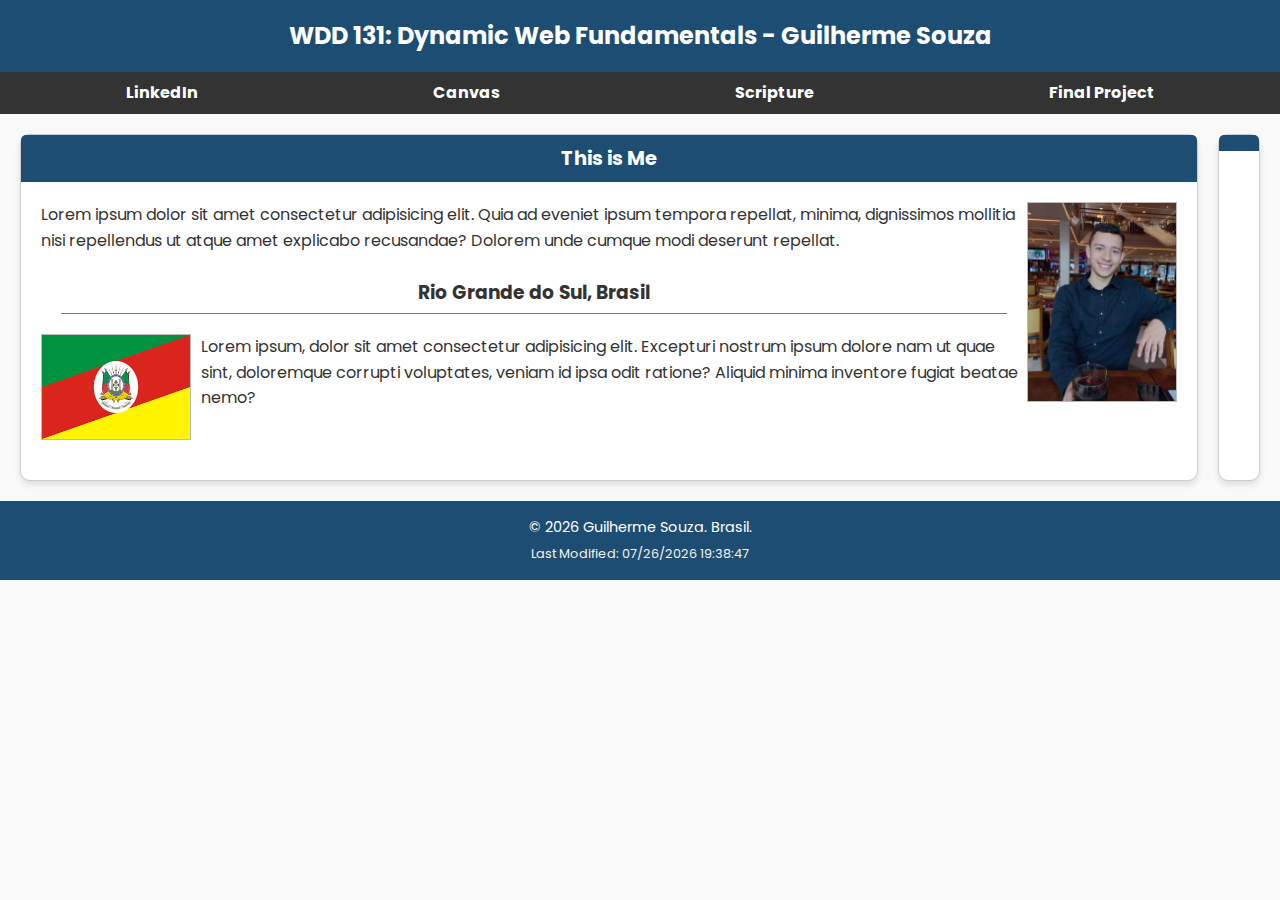
<file: index.html>
<!DOCTYPE html>
<html lang="en">
<head>
    <meta charset="UTF-8">
    <meta name="viewport" content="width=device-width, initial-scale=1.0">
    <title>WDD 131 - Dynamic Web Fundamentals - Guilherme Souza</title>
    <meta name="description" content="Guilherme Souza | WDD131 Home Page">
    <meta name="author" content="Guilherme Souza">
    <link rel="stylesheet" href="styles/base.css">
    <link rel="preconnect" href="https://fonts.googleapis.com">
    <link rel="preconnect" href="https://fonts.gstatic.com" crossorigin>
    <link href="https://fonts.googleapis.com/css2?family=Merriweather:wght@300&family=Montserrat:wght@300&family=Poppins:ital,wght@0,100;0,200;0,300;0,400;0,500;0,600;0,700;0,800;0,900;1,100;1,200;1,300;1,400;1,500;1,600;1,700;1,800;1,900&family=Roboto:wght@100&display=swap" rel="stylesheet">
    <script src="./scripts/getdates.js" defer></script>
</head>
<body>
    <header>
        <h1>WDD 131: Dynamic Web Fundamentals - Guilherme Souza</h1>
            <nav>
                <a href="https://www.linkedin.com/in/guilherme-souza-38b302178/" target="_blank">LinkedIn</a>
                <a href="https://byupw.instructure.com/" target="_blank">Canvas</a>
                <a href="https://www.churchofjesuschrist.org/study/scriptures/dc-testament/dc/128?lang=por&id=p11#p11" target="_blank">Scripture</a>
                <a href="Final project" target="_blank">Final Project</a>
            </nav>
    </header>
    <main>
        <section class="card">
            <div class="card-header">
                <h2>This is Me</h2>
            </div>

            <div class="card-content">
                <div>
                    <p>Lorem ipsum dolor sit amet consectetur adipisicing elit. Quia ad eveniet ipsum tempora repellat, minima, dignissimos mollitia nisi repellendus ut atque amet explicabo recusandae? Dolorem unde cumque modi deserunt repellat.</p>
                    <h3 class="card-title">Rio Grande do Sul, Brasil</h3>
                    <div class="bandeira">
                        <img src="images\bandeira.webp" alt="Bandeira" width="150">
                        <p>Lorem ipsum, dolor sit amet consectetur adipisicing elit. Excepturi nostrum ipsum dolore nam ut quae sint, doloremque corrupti voluptates, veniam id ipsa odit ratione? Aliquid minima inventore fugiat beatae nemo?</p>
                    </div>
                </div>
                
                <div>
                    <img src="images\me.webp" alt="Imagine a Photo of me" width="150">
                </div>
            </div>
        </section>
        <section class="card">

            <div class="card-header">
            </div>

            <div class="card-content">
            </div>

        </section>
    </main>
    <footer>
        <p>&copy; <span id="year"></span> Guilherme Souza. Brasil.</p>
        <p id="lastmodified"></p>
    </footer>
</body>
</html>
</file>
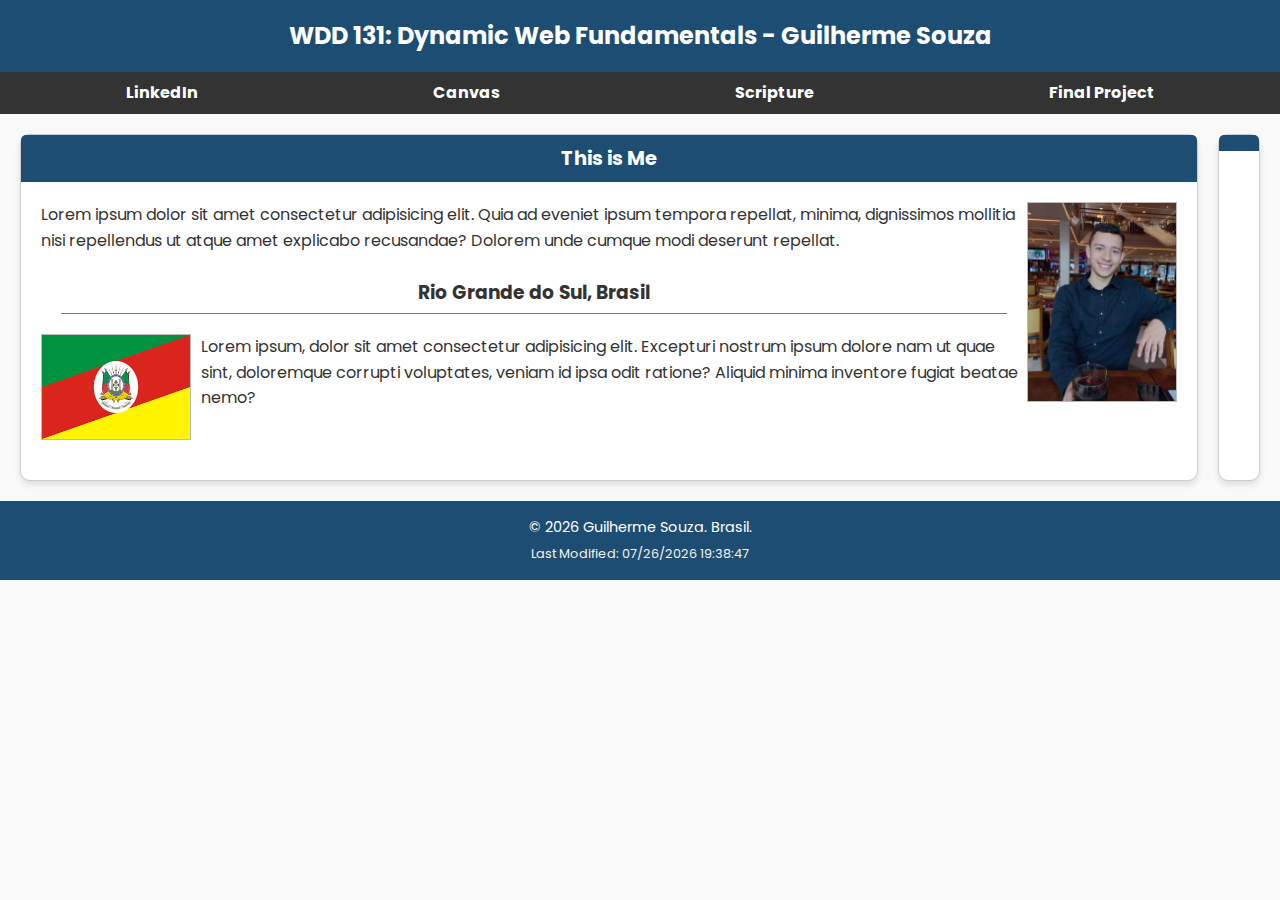
<file: Activities/index.html>
<!DOCTYPE html>
<html lang="en">
<head>
    <meta charset="UTF-8">
    <meta name="viewport" content="width=device-width, initial-scale=1.0">
    <title>WDD 131 - Dynamic Web Fundamentals - Guilherme Souza</title>
    <meta name="description" content="Guilherme Souza | WDD131 Home Page">
    <meta name="author" content="Guilherme Souza">
    <link rel="stylesheet" href="styles/base.css">
    <link rel="preconnect" href="https://fonts.googleapis.com">
    <link rel="preconnect" href="https://fonts.gstatic.com" crossorigin>
    <link href="https://fonts.googleapis.com/css2?family=Merriweather:wght@300&family=Montserrat:wght@300&family=Poppins:ital,wght@0,100;0,200;0,300;0,400;0,500;0,600;0,700;0,800;0,900;1,100;1,200;1,300;1,400;1,500;1,600;1,700;1,800;1,900&family=Roboto:wght@100&display=swap" rel="stylesheet">
    <script src="./scripts/getdates.js" defer></script>
</head>
<body>
    <header>
        <h1>WDD 131: Dynamic Web Fundamentals - Guilherme Souza</h1>
            <nav>
                <a href="https://www.linkedin.com/in/guilherme-souza-38b302178/" target="_blank">LinkedIn</a>
                <a href="https://byupw.instructure.com/" target="_blank">Canvas</a>
                <a href="https://www.churchofjesuschrist.org/study/scriptures/dc-testament/dc/128?lang=por&id=p11#p11" target="_blank">Scripture</a>
                <a href="Final project" target="_blank">Final Project</a>
            </nav>
    </header>
    <main>
        <section class="card">
            <div class="card-header">
                <h2>This is Me</h2>
            </div>

            <div class="card-content">
                <div>
                    <p>Lorem ipsum dolor sit amet consectetur adipisicing elit. Quia ad eveniet ipsum tempora repellat, minima, dignissimos mollitia nisi repellendus ut atque amet explicabo recusandae? Dolorem unde cumque modi deserunt repellat.</p>
                    <h3 class="card-title">Rio Grande do Sul, Brasil</h3>
                    <div class="bandeira">
                        <img src="images\bandeira.webp" alt="Bandeira" width="150">
                        <p>Lorem ipsum, dolor sit amet consectetur adipisicing elit. Excepturi nostrum ipsum dolore nam ut quae sint, doloremque corrupti voluptates, veniam id ipsa odit ratione? Aliquid minima inventore fugiat beatae nemo?</p>
                    </div>
                </div>
                
                <div>
                    <img src="images\me.webp" alt="Imagine a Photo of me" width="150">
                </div>
            </div>
        </section>
        <section class="card">

            <div class="card-header">
            </div>

            <div class="card-content">
            </div>

        </section>
    </main>
    <footer>
        <p>&copy; <span id="year"></span> Guilherme Souza. Brasil.</p>
        <p id="lastmodified"></p>
    </footer>
</body>
</html>
</file>
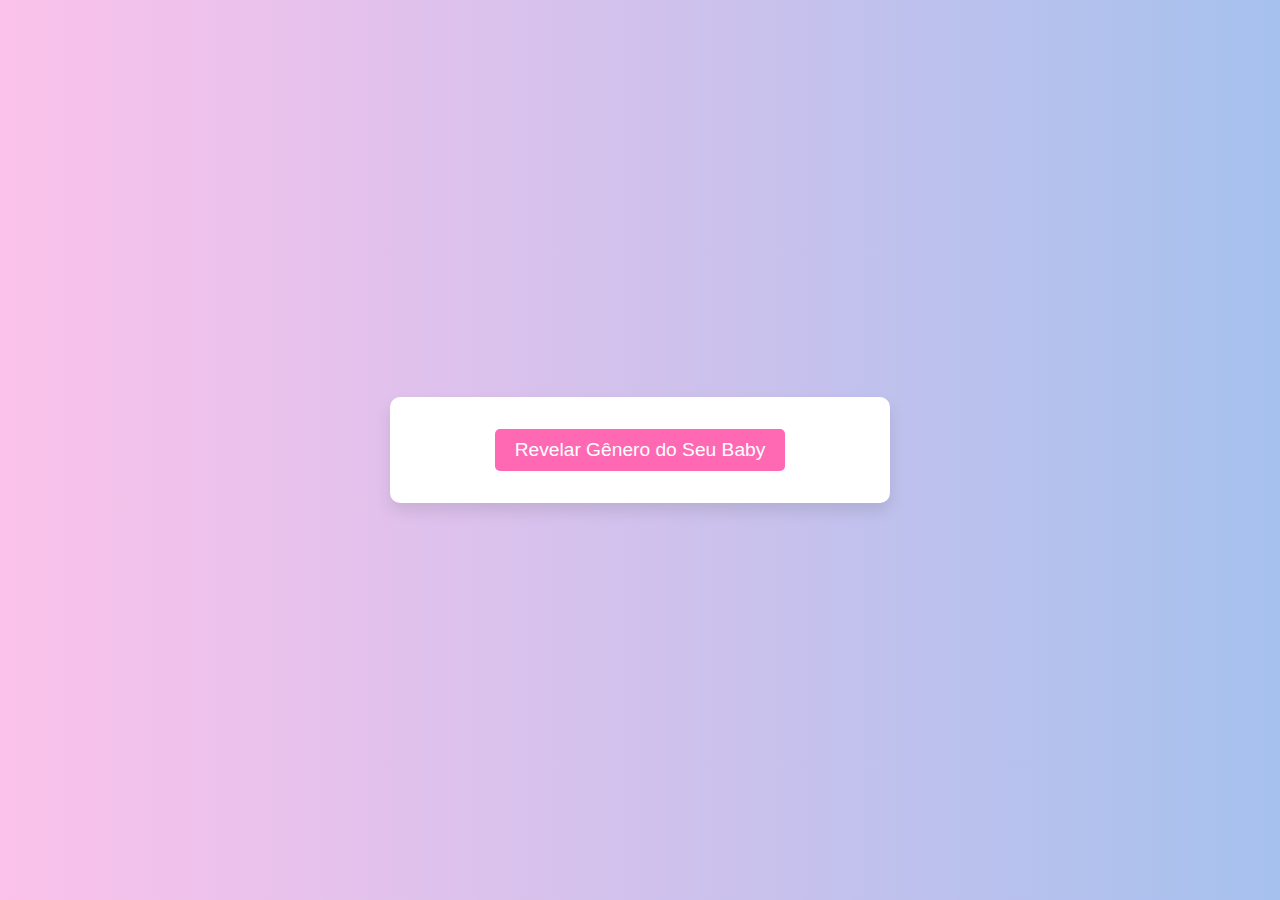
<file: another/another.html>
<!DOCTYPE html>
<html lang="pt-br">
<head>
  <meta charset="UTF-8">
  <meta name="viewport" content="width=device-width, initial-scale=1.0">
  <title>Revelação de Gênero</title>
  <link rel="stylesheet" href="styles/another.css">
</head>
<body>
  <div class="container">
    <button id="revealButton" class="btn">Revelar Gênero do Seu Baby</button>
    <div id="reveal" class="hidden"></div>
  </div>

  <script src="scripts/another.js"></script>
</body>
</html>
</file>
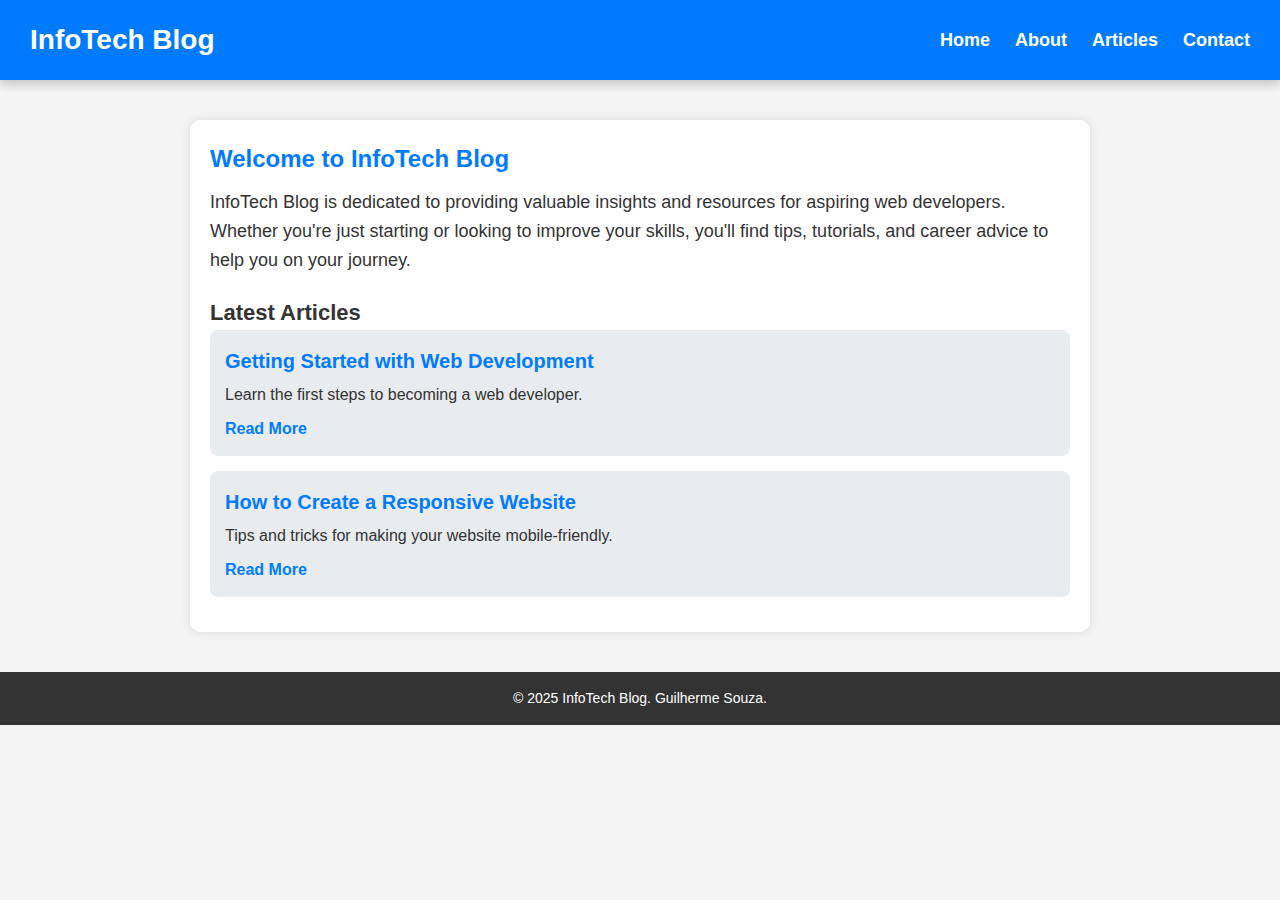
<file: project/siteplan.html>
<!DOCTYPE html>
<html lang="en">
<head>
    <meta charset="UTF-8">
    <meta name="viewport" content="width=device-width, initial-scale=1.0">
    <meta name="description" content="Siteplan Activity">
    <title>InfoTech Blog</title>
    <meta name="author" content="Guilherme Souza">
    <link rel="stylesheet" href="styles/siteplan.css">
    <script defer src="scripts/siteplan.js"></script>
</head>
<body>
    <header>
        <h1>InfoTech Blog</h1>
        <button id="menu-toggle" class="hamburger">☰</button>
        <nav>
            <ul>
                <li><a href="siteplan.html">Home</a></li>
                <li><a href="about.html">About</a></li>
                <li><a href="articles.html">Articles</a></li>
                <li><a href="contact.html">Contact</a></li>
            </ul>
        </nav>
    </header>

    <main>
        <section class="intro">
            <h2>Welcome to InfoTech Blog</h2>
            <p>InfoTech Blog is dedicated to providing valuable insights and resources for aspiring web developers. Whether you're just starting or looking to improve your skills, you'll find tips, tutorials, and career advice to help you on your journey.</p>
        </section>

        <section class="latest-articles">
            <h2>Latest Articles</h2>
            <article>
                <h3>Getting Started with Web Development</h3>
                <p>Learn the first steps to becoming a web developer.</p>
                <a href="#">Read More</a>
            </article>
            <article>
                <h3>How to Create a Responsive Website</h3>
                <p>Tips and tricks for making your website mobile-friendly.</p>
                <a href="#">Read More</a>
            </article>
        </section>
    </main>

    <footer>
        <p>&copy; 2025 InfoTech Blog. Guilherme Souza.</p>
    </footer>
</body>
</html>
</file>
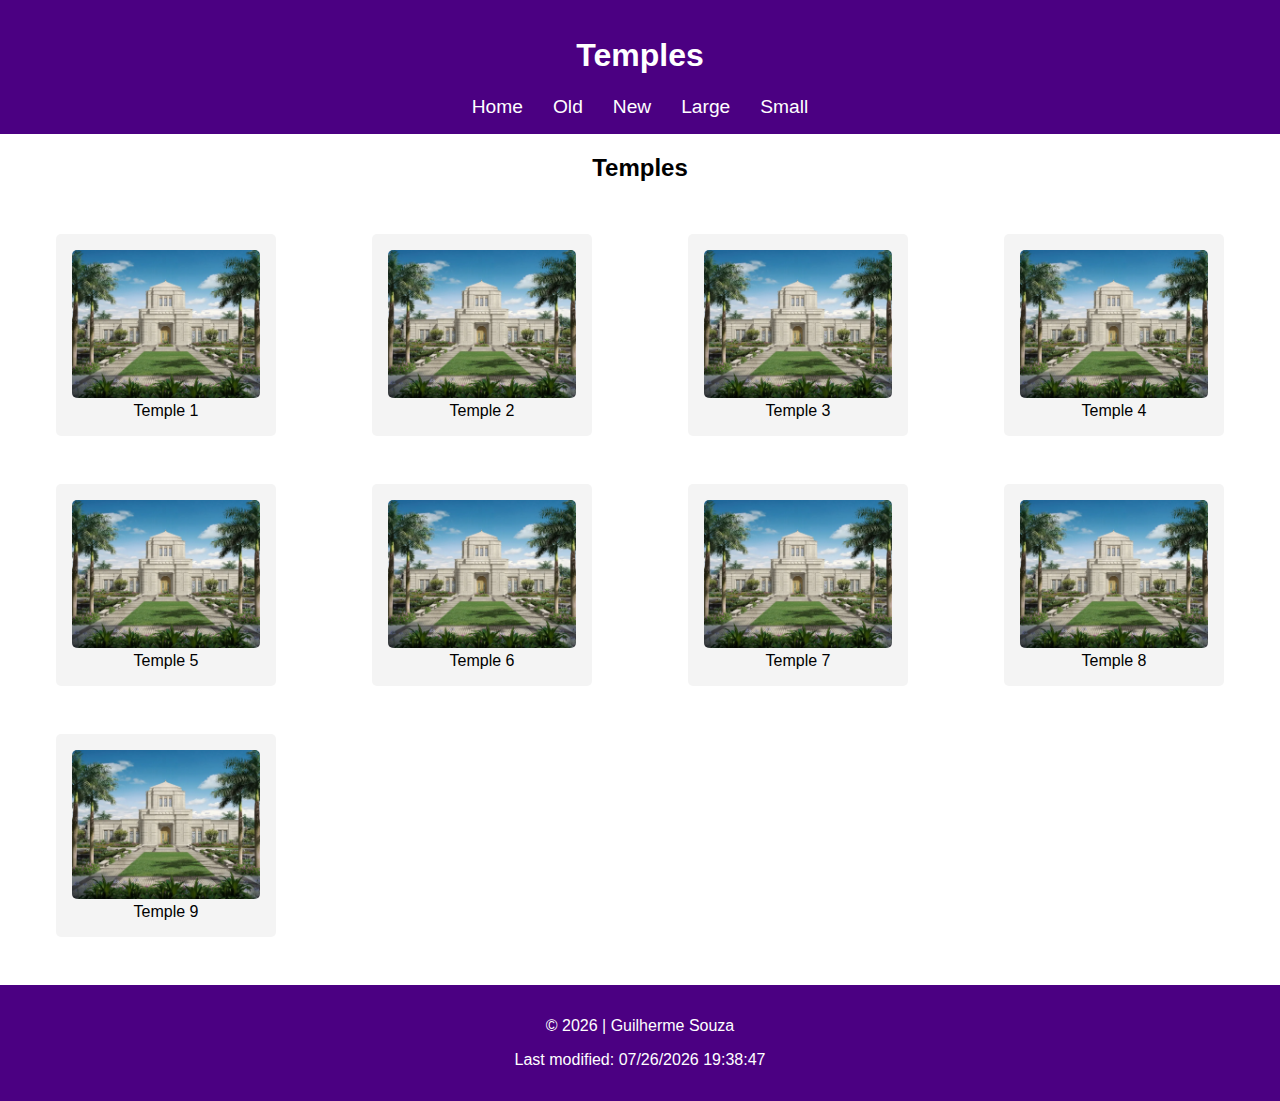
<file: week02/temples.html>
<!DOCTYPE html>
<html lang="en">
<head>
    <meta charset="utf-8">
    <meta name="viewport" content="width=device-width, initial-scale=1.0">
    <title>Temples</title>
    <meta name="description" content="Media query learning activity example page.">
    <meta name="author" content="Guilherme Souza">
    <link rel="preconnect" href="https://fonts.googleapis.com">
    <link rel="preconnect" href="https://fonts.gstatic.com" crossorigin>
    <link href="https://fonts.googleapis.com/css2?family=Roboto&display=swap" rel="stylesheet">
    <link rel="stylesheet" href="styles/temples.css">
    <link rel="stylesheet" href="styles/temples-large.css" media="(min-width: 768px)">
    <script defer src="scripts/temples.js"></script>
  </head>

<body>
    <header>
        <h1>Temples</h1>
        <button id="menu-toggle" class="hamburger">☰</button>
        <nav>
            <ul id="nav-menu">
                <li><a href="#">Home</a></li>
                <li><a href="#">Old</a></li>
                <li><a href="#">New</a></li>
                <li><a href="#">Large</a></li>
                <li><a href="#">Small</a></li>
            </ul>
        </nav>
    </header>
    <main>
        <h2>Temples</h2>
        <section class="gallery">
            <figure>
                <img src="images/templobh.webp" alt="Temple 1">
                <figcaption>Temple 1</figcaption>
            </figure>
            <figure>
                <img src="images/templobh.webp" alt="Temple 2">
                <figcaption>Temple 2</figcaption>
            </figure>
            <figure>
                <img src="images/templobh.webp" alt="Temple 3">
                <figcaption>Temple 3</figcaption>
            </figure>
            <figure>
                <img src="images/templobh.webp" alt="Temple 4">
                <figcaption>Temple 4</figcaption>
            </figure>
            <figure>
                <img src="images/templobh.webp" alt="Temple 5">
                <figcaption>Temple 5</figcaption>
            </figure>
            <figure>
                <img src="images/templobh.webp" alt="Temple 6">
                <figcaption>Temple 6</figcaption>
            </figure>
            <figure>
                <img src="images/templobh.webp" alt="Temple 7">
                <figcaption>Temple 7</figcaption>
            </figure>
            <figure>
                <img src="images/templobh.webp" alt="Temple 8">
                <figcaption>Temple 8</figcaption>
            </figure>
            <figure>
                <img src="images/templobh.webp" alt="Temple 9">
                <figcaption>Temple 9</figcaption>
            </figure>
        </section>
    </main>
    <footer>
        <p>&copy; <span id="year"></span> | Guilherme Souza</p>
        <p>Last modified: <span id="lastModified"></span></p>
    </footer>
</body>
</html>
</file>
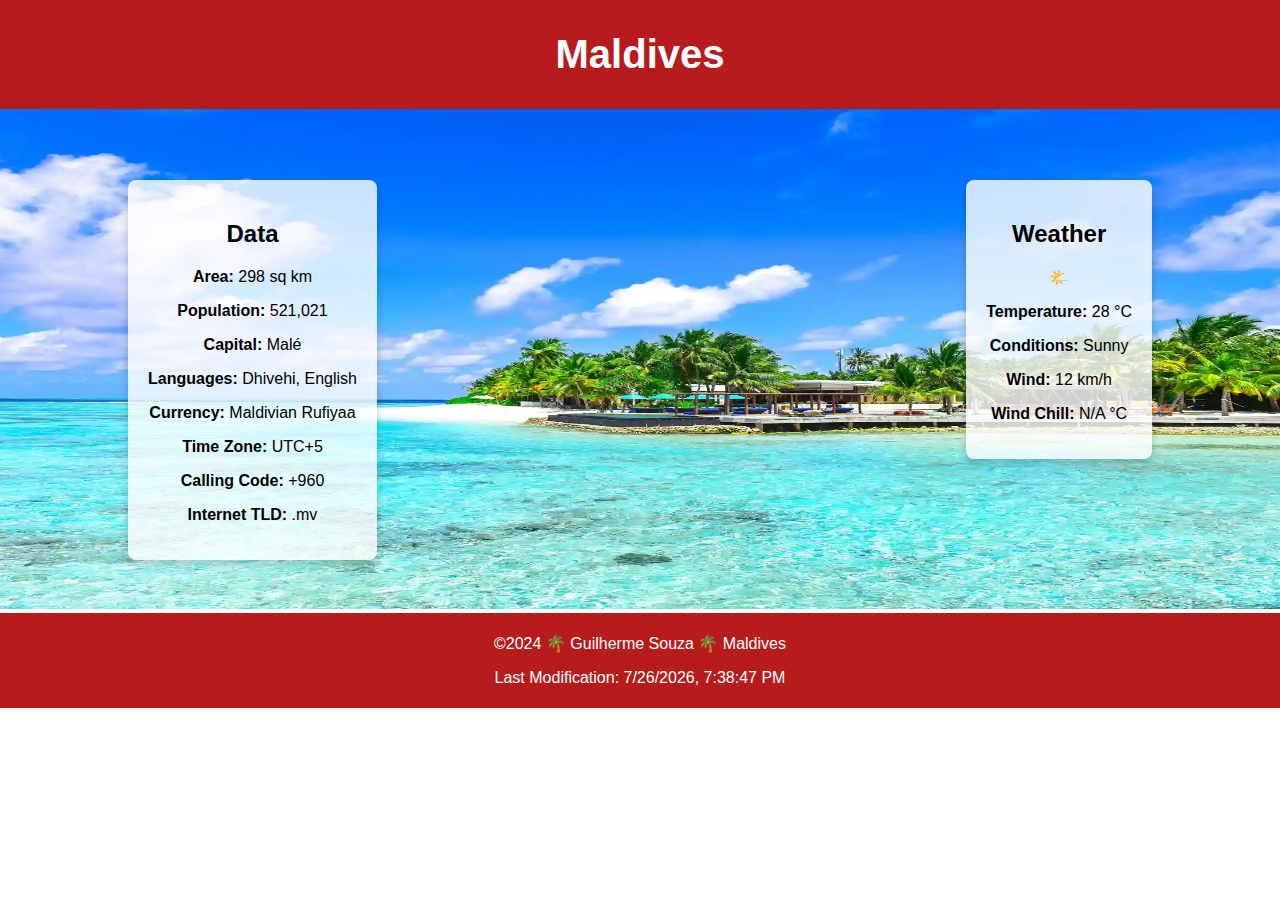
<file: week03/place.html>
<!DOCTYPE html>
<html lang="en">
<head>
    <meta charset="UTF-8">
    <meta name="viewport" content="width=device-width, initial-scale=1.0">
    <title>Place activity</title>
    <meta name="description" content="Place activity example page.">
    <meta name="author" content="Guilherme Souza">
    <link rel="stylesheet" href="styles/place.css" media="screen and (max-width: 768px)">
    <link rel="stylesheet" href="styles/place-larger.css" media="screen and (min-width: 769px)">
    <script defer src="scripts/place_jv.js"></script>
</head>
<body>
    <header>
        <h1>Maldives</h1>
    </header>
    <main>
        <section class="hero">
            <img src="images/maldives.webp" alt="Beautiful Maldives Beach" id="hero-image">
        </section>
        <section class="data">
            <h2>Data</h2>
            <p><strong>Area:</strong> 298 sq km</p>
            <p><strong>Population:</strong> 521,021</p>
            <p><strong>Capital:</strong> Malé</p>
            <p><strong>Languages:</strong> Dhivehi, English</p>
            <p><strong>Currency:</strong> Maldivian Rufiyaa</p>
            <p><strong>Time Zone:</strong> UTC+5</p>
            <p><strong>Calling Code:</strong> +960</p>
            <p><strong>Internet TLD:</strong> .mv</p>
        </section>
        <section class="weather">
            <h2>Weather</h2>
            <div class="weather-icon">
                🌤️
            </div>
            <div class="weather-icon-svg">
                <img src="images/sun.svg" alt="Sunny weather">
            </div>
            <p><strong>Temperature:</strong> <span id="temperature">28</span> °C</p>
            <p><strong>Conditions:</strong> Sunny</p>
            <p><strong>Wind:</strong> <span id="windSpeed">12</span> km/h</p>
            <p><strong>Wind Chill:</strong> <span id="windChill">N/A</span></p>
        </section>
    </main>
    <footer>
        <p>&copy;2024 🌴 Guilherme Souza 🌴 Maldives</p>
        <p>Last Modification: <span id="lastModified"></span></p>
    </footer>    
</body>
</html>
</file>
<file: styles/base.css>
* {
  margin: 0;
  padding: 0;
  box-sizing: border-box;
}

body {
  font-family: 'Poppins', sans-serif;
  line-height: 1.6;
  background-color: #f9f9f9;
  color: #333;
  margin: 0;
  padding: 0;
}

header {
  background-color: #1d4d72;
  color: white;
  text-align: center;
  position: sticky; /* codigo para fixar cabeçalho obs:lembrar */
  top: 0;
}

header h1 {
  font-size: 1.5rem;
  font-weight: bold;
  padding: 17px;
}

nav {
  background-color: #333333;
  display: flex;
  justify-content: space-around;
  padding: 8px;
}

nav a {
  color: #ffffff;
  text-decoration: none;
  font-weight: bold;
}

main {
  display: flex;
  flex-direction: row;
  justify-content: center;
  gap: 20px;
  margin: 20px;
}

.card {
  background-color: white;
  border: 1px solid #ccc;
  border-radius: 10px;
  box-shadow: 0 4px 6px rgba(0, 0, 0, 0.1);
  padding-bottom: 20px;
}

.card-header{
  background-color: #1d4d72;
  border-radius: 5px 5px 0 0;
  color: #ffffff;
  padding: 8px;
  font-size: 13px;
  text-align: center;
}

.card-content{
  display: flex;
  padding: 20px;
}

.card-content > div{
  display: flex;
  flex-direction: column;
}

.card-title{
  padding: 5px 20px;
  border-bottom: 1px #777777 solid;
  text-align: center;
  margin: 20px;
}

.bandeira{
  display: flex;
  gap: 10px;
  padding-right: 8px;
}

.card img {
  border: 1px #bbbbbb solid;
}

footer {
  background-color: #1d4d72;
  color: white;
  padding: 10px 20px;
  text-align: center;
  margin-top: 20px;
  font-size: 0.9rem;
}

footer p {
  margin: 5px 0;
}

#lastmodified {
  font-size: 0.8rem;
  color: #f1f1f1;
}
</file>
<file: Activities/styles/base.css>
* {
  margin: 0;
  padding: 0;
  box-sizing: border-box;
}

body {
  font-family: 'Poppins', sans-serif;
  line-height: 1.6;
  background-color: #f9f9f9;
  color: #333;
  margin: 0;
  padding: 0;
}

header {
  background-color: #1d4d72;
  color: white;
  text-align: center;
  position: sticky; /* codigo para fixar cabeçalho obs:lembrar */
  top: 0;
}

header h1 {
  font-size: 1.5rem;
  font-weight: bold;
  padding: 17px;
}

nav {
  background-color: #333333;
  display: flex;
  justify-content: space-around;
  padding: 8px;
}

nav a {
  color: #ffffff;
  text-decoration: none;
  font-weight: bold;
}

main {
  display: flex;
  flex-direction: row;
  justify-content: center;
  gap: 20px;
  margin: 20px;
}

.card {
  background-color: white;
  border: 1px solid #ccc;
  border-radius: 10px;
  box-shadow: 0 4px 6px rgba(0, 0, 0, 0.1);
  padding-bottom: 20px;
}

.card-header{
  background-color: #1d4d72;
  border-radius: 5px 5px 0 0;
  color: #ffffff;
  padding: 8px;
  font-size: 13px;
  text-align: center;
}

.card-content{
  display: flex;
  padding: 20px;
}

.card-content > div{
  display: flex;
  flex-direction: column;
}

.card-title{
  padding: 5px 20px;
  border-bottom: 1px #777777 solid;
  text-align: center;
  margin: 20px;
}

.bandeira{
  display: flex;
  gap: 10px;
  padding-right: 8px;
}

.card img {
  border: 1px #bbbbbb solid;
}

footer {
  background-color: #1d4d72;
  color: white;
  padding: 10px 20px;
  text-align: center;
  margin-top: 20px;
  font-size: 0.9rem;
}

footer p {
  margin: 5px 0;
}

#lastmodified {
  font-size: 0.8rem;
  color: #f1f1f1;
}
</file>
<file: week02/styles/temples-large.css>
@media (min-width: 768px) {
    /* Ajuste do menu */
    nav ul {
        display: flex;
        flex-direction: row;
        justify-content: center;
    }

    nav ul li {
        margin: 0 15px;
    }

    /* Ocultar menu hamburguer */
    .hamburger {
        display: none;
    }

    /* Layout da galeria */
    .gallery {
        grid-template-columns: repeat(auto-fit, minmax(250px, 1fr));
    }
}
</file>
<file: week03/styles/place.css>
@media screen and (max-width: 768px) {
    body {
        font-family: Arial, sans-serif;
        margin: 0;
        padding: 0;
        text-align: center;
    }

    header {
        background-color: #b71c1c;
        color: white;
        padding: 10px;
        font-size: 24px;
    }

    .weather-icon {
        display: none;
    }

    .weather-icon-svg {
        display: block;
    }

    .weather-icon-svg img {
        max-width: 5%;  
        height: auto;    
    }
    

    img {
        width: 700px;
        height: auto;
    }

    .data, .weather {
        background: #fff;
        padding: 15px;
        margin: 10px;
        border-radius: 5px;
        box-shadow: 0px 4px 6px rgba(0, 0, 0, 0.1);
    }

    footer {
        background-color: #b71c1c;
        color: white;
        padding: 10px;
        font-size: 14px;
    }
}
</file>
<file: week03/styles/place-larger.css>
@media screen and (min-width: 769px) {
    body {
        font-family: Arial, sans-serif;
        margin: 0;
        padding: 0;
        text-align: center;
    }

    img {
        width: 1350px;
        height: 500px;
    }
    
    .weather-icon {
        display: block;
    }

    .weather-icon-svg {
        display: none;
    }
    

    header {
        background-color: #b71c1c;
        color: white;
        padding: 5px;
        font-size: 20px;
    }

    main {
        display: flex;
        flex-direction: column;
        align-items: center;
    }

    .image-container img {
        width: 100%;
        height: auto;
    }

    .data, .weather {
        background: rgba(255, 255, 255, 0.8);
        padding: 20px;
        border-radius: 8px;
        box-shadow: 0px 4px 8px rgba(0, 0, 0, 0.2);
        position: absolute;
    }

    .data {
        top: 20%;
        left: 10%;
    }

    .weather {
        top: 20%;
        right: 10%;
    }

    footer {
        background-color: #b71c1c;
        color: white;
        padding: 5px;
        font-size: 16px;
    }
}
</file>
<file: another/styles/another.css>
/* Resetando alguns estilos padrões do navegador */
* {
    margin: 0;
    padding: 0;
    box-sizing: border-box;
  }
  
  /* Corpo da página */
  body {
    font-family: 'Arial', sans-serif;
    background: linear-gradient(to right, #fbc2eb, #a6c1ee);
    display: flex;
    justify-content: center;
    align-items: center;
    height: 100vh;
    text-align: center;
  }
  
  /* Container principal */
  .container {
    background-color: white;
    padding: 2rem;
    border-radius: 10px;
    box-shadow: 0 8px 16px rgba(0, 0, 0, 0.1);
    max-width: 500px;
    width: 100%;
  }
  
  /* Estilo do botão */
  .btn {
    background-color: #ff69b4;
    color: white;
    font-size: 1.2rem;
    padding: 10px 20px;
    border: none;
    border-radius: 5px;
    cursor: pointer;
    transition: background-color 0.3s ease;
  }
  
  .btn:hover {
    background-color: #ff1493;
  }
  
  /* Estilo do título */
  #reveal {
    font-size: 2.5rem;
    color: #333;
    font-weight: bold;
    margin-top: 2rem;
    line-height: 1.5;
    padding: 1rem;
    border-radius: 5px;
    transition: background-color 0.5s, color 0.5s;
  }
  
  /* Estilo do emoji de bebê */
  #reveal::before {
    content: "👶 ";
    font-size: 3rem;
  }
  
  /* Adicionando animação suave para o texto */
  @keyframes fadeIn {
    0% {
      opacity: 0;
      transform: translateY(-50px);
    }
    100% {
      opacity: 1;
      transform: translateY(0);
    }
  }
  
  /* Estilo para esconder a mensagem inicialmente */
  .hidden {
    display: none;
  }
  
  /* Mostrar a mensagem com a animação */
  #reveal.show {
    animation: fadeIn 1s ease-out;
    display: block;
  }
  
  /* Cores para Menino e Menina */
  #reveal.menino {
    background-color: #3498db; /* Azul para Menino */
    color: white;
  }
  
  #reveal.menina {
    background-color: #ff69b4; /* Rosa para Menina */
    color: white;
  }
</file>
<file: project/styles/siteplan.css>
/* Reset para evitar margens e paddings indesejados */
* {
    margin: 0;
    padding: 0;
    box-sizing: border-box;
}

.hamburger {
    display: none;
}

/* Estilização do body */
body {
    font-family: 'Arial', sans-serif;
    background-color: #f4f4f4;
    color: #333;
    line-height: 1.6;
}

/* HEADER */
header {
    background-color: #007BFF;
    color: white;
    width: 100vw;
    height: 80px; /* Altura ajustável */
    display: flex;
    align-items: center;
    justify-content: space-between;
    padding: 0 30px;
    position: relative;
    box-shadow: 0px 4px 10px rgba(0, 0, 0, 0.2);
}

/* Título do header */
header h1 {
    font-size: 28px;
    font-weight: bold;
}

/* Navbar */
nav ul {
    list-style: none;
    display: flex;
    gap: 25px;
}

nav ul li {
    display: inline;
}

nav a {
    color: white;
    text-decoration: none;
    font-size: 18px;
    font-weight: bold;
    transition: color 0.3s;
}

nav a:hover {
    color: #FFD700;
}

/* Container principal */
main {
    max-width: 900px;
    margin: 40px auto;
    background: white;
    padding: 20px;
    border-radius: 10px;
    box-shadow: 0 0 10px rgba(0, 0, 0, 0.1);
}

/* Seção de introdução */
.intro h2 {
    font-size: 24px;
    color: #007BFF;
}

.intro p {
    font-size: 18px;
    margin-top: 10px;
}

/* Seção de artigos */
.latest-articles h2 {
    font-size: 22px;
    margin-top: 20px;
}

article {
    background: #e9ecef;
    padding: 15px;
    border-radius: 8px;
    margin-bottom: 15px;
}

article h3 {
    font-size: 20px;
    color: #007BFF;
}

article p {
    font-size: 16px;
    margin-top: 5px;
}

article a {
    display: inline-block;
    margin-top: 8px;
    color: #007BFF;
    font-weight: bold;
    text-decoration: none;
    transition: color 0.3s;
}

article a:hover {
    color: #0056b3;
}

/* FOOTER */
footer {
    text-align: center;
    padding: 15px;
    background: #333;
    color: white;
    margin-top: 30px;
    font-size: 14px;
}
</file>
<file: week02/styles/temples.css>
/* Reset básico */
body {
    font-family: 'Arial', sans-serif;
    margin: 0;
    padding: 0;
    text-align: center;
}

/* Cabeçalho */
header {
    background: #4B0082;
    color: white;
    padding: 1rem;
}

/* Botão de menu hamburguer */
.hamburger {
    font-size: 2rem;
    background: none;
    border: none;
    color: white;
    cursor: pointer;
    display: block;
}

/* Navegação */
nav ul {
    list-style: none;
    padding: 0;
    margin: 0;
    display: none;
    flex-direction: column;
    align-items: center;
}

nav ul.active {
    display: flex;
}

nav ul li {
    margin: 10px 0;
}

nav ul li a {
    text-decoration: none;
    color: white;
    font-size: 1.2rem;
}

/* Galeria */
.gallery {
    display: grid;
    grid-template-columns: 1fr;
    gap: 1rem;
    padding: 1rem;
}

figure {
    background: #f4f4f4;
    padding: 1rem;
    border-radius: 5px;
}

figure img {
    max-width: 100%;
    height: auto;
    border-radius: 5px;
}

/* Rodapé */
footer {
    background: #4B0082;
    color: white;
    padding: 1rem;
    margin-top: 1rem;
}
</file>
